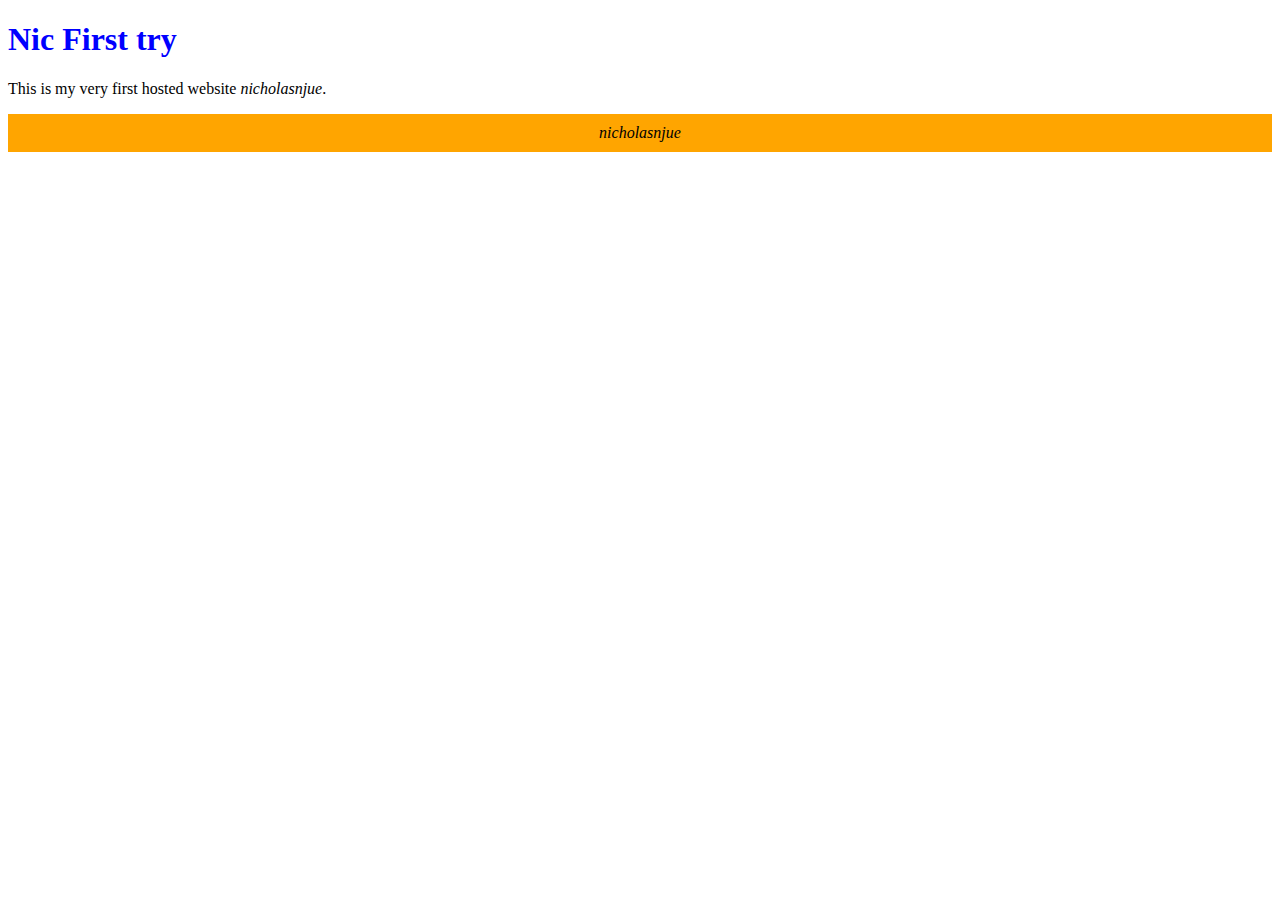
<file: firstTRY.html>
<!DOCTYPE html>
<html>
<head>
  <title>My First Website</title>
</head>
<body style="background-color:amber;">

  <h1 style="color:blue; font-weight:bold;">Nic First try</h1>

  <p>This is my very first hosted website <i>nicholasnjue</i>.</p>

  <footer style="background-color:orange; text-align:center; padding:10px;">
    <i>nicholasnjue</i>
  </footer>

</body>
</html>
</file>
